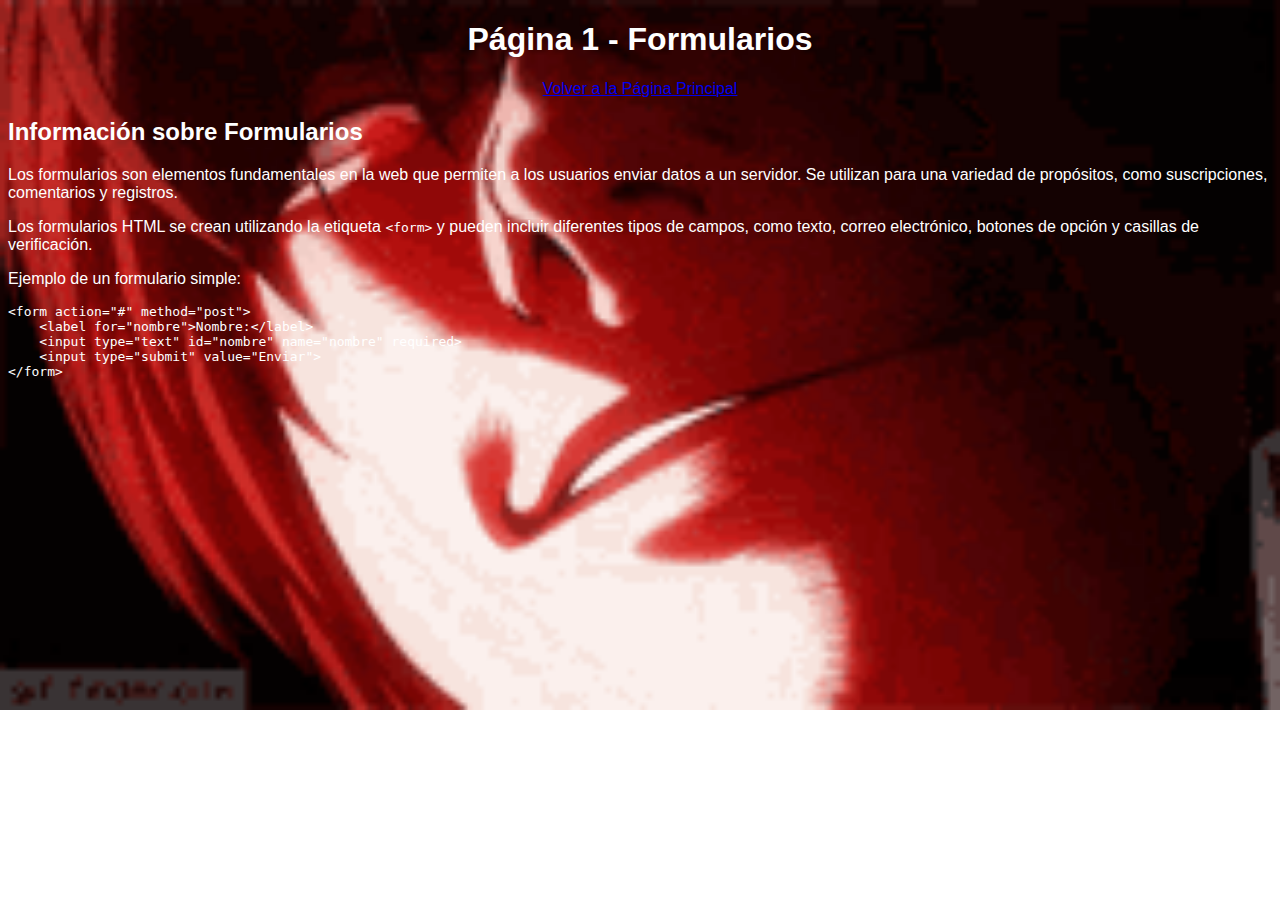
<file: pagina1.html>
<!DOCTYPE html>
<html lang="es">
<head>
    <meta charset="UTF-8">
    <title>Página 1 - Formularios</title>
    <link rel="stylesheet" href="style.css">
</head>
<body>
    <header>
        <h1>Página 1 - Formularios</h1>
        <nav>
            <a href="index.html">Volver a la Página Principal</a>
        </nav>
    </header>
    <section>
        <h2>Información sobre Formularios</h2>
        <p>Los formularios son elementos fundamentales en la web que permiten a los usuarios enviar datos a un servidor. Se utilizan para una variedad de propósitos, como suscripciones, comentarios y registros.</p>
        <p>Los formularios HTML se crean utilizando la etiqueta <code>&lt;form&gt;</code> y pueden incluir diferentes tipos de campos, como texto, correo electrónico, botones de opción y casillas de verificación.</p>
        <p>Ejemplo de un formulario simple:</p>
        <pre><code>&lt;form action="#" method="post"&gt;
    &lt;label for="nombre"&gt;Nombre:&lt;/label&gt;
    &lt;input type="text" id="nombre" name="nombre" required&gt;
    &lt;input type="submit" value="Enviar"&gt;
&lt;/form&gt;</code></pre>
    </section>
</body>
</html>
</file>
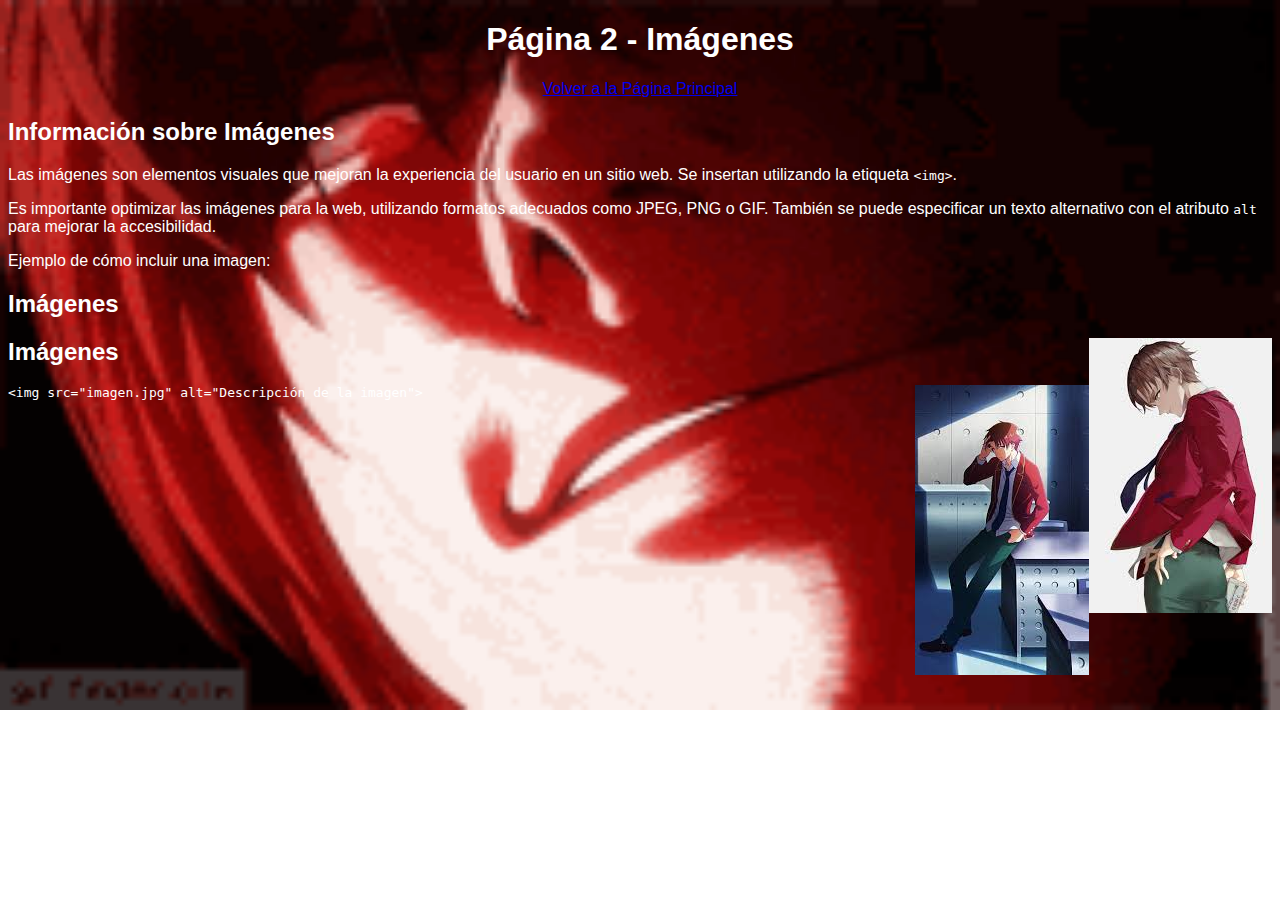
<file: pagina2.html>
<!DOCTYPE html>
<html lang="es">
<head>
    <meta charset="UTF-8">
    <title>Página 2 - Imágenes</title>
    <link rel="stylesheet" href="style.css">
</head>
<body>
    <header>
        <h1>Página 2 - Imágenes</h1>
        <nav>
            <a href="index.html">Volver a la Página Principal</a>
        </nav>
    </header>
    <section>
        <h2>Información sobre Imágenes</h2>
        <p>Las imágenes son elementos visuales que mejoran la experiencia del usuario en un sitio web. Se insertan utilizando la etiqueta <code>&lt;img&gt;</code>.</p>
        <p>Es importante optimizar las imágenes para la web, utilizando formatos adecuados como JPEG, PNG o GIF. También se puede especificar un texto alternativo con el atributo <code>alt</code> para mejorar la accesibilidad.</p>
        <p>Ejemplo de cómo incluir una imagen:</p>
           <section>
        <h2>Imágenes</h2>
        <img src="ay3.jpg""width="280" height="250" align="right" alt="kendrick lamar logo">
    </header>
    </section>
      <section>
        <h2>Imágenes</h2>
         <img src="ay2.jpg""width="280" height="250" align="right" alt="kendrick lamar logo">
    </header>
    </section>
        <pre><code>&lt;img src="imagen.jpg" alt="Descripción de la imagen"&gt;</code></pre>
    </section>
</body>
</html>
</file>
<file: style.css>
body {
    background-image: url('light.gif'); /* Ruta del GIF */
    background-size: cover; /* Asegura que el fondo cubra toda la pantalla */
    background-repeat: no-repeat; /* Evita que el fondo se repita */
    color: white;
    font-family: Arial, sans-serif;
}

header {
    text-align: center;
}

.titulo-animado {
    animation: movimiento 5s infinite;
}

@keyframes movimiento {
    0% { transform: translateY(0); }
    50% { transform: translateY(-10px); }
    100% { transform: translateY(0); }
}

nav ul {
    list-style-type: none;
    padding: 0;
}

nav ul li {
    display: inline;
    margin: 0 15px;
}

table {
    width: 100%;
    border-collapse: collapse;
}

th, td {
    border: 1px solid white;
    padding: 8px;
    text-align: left;
}

img {
    max-width: 100%;
    height: auto;
}
</file>
